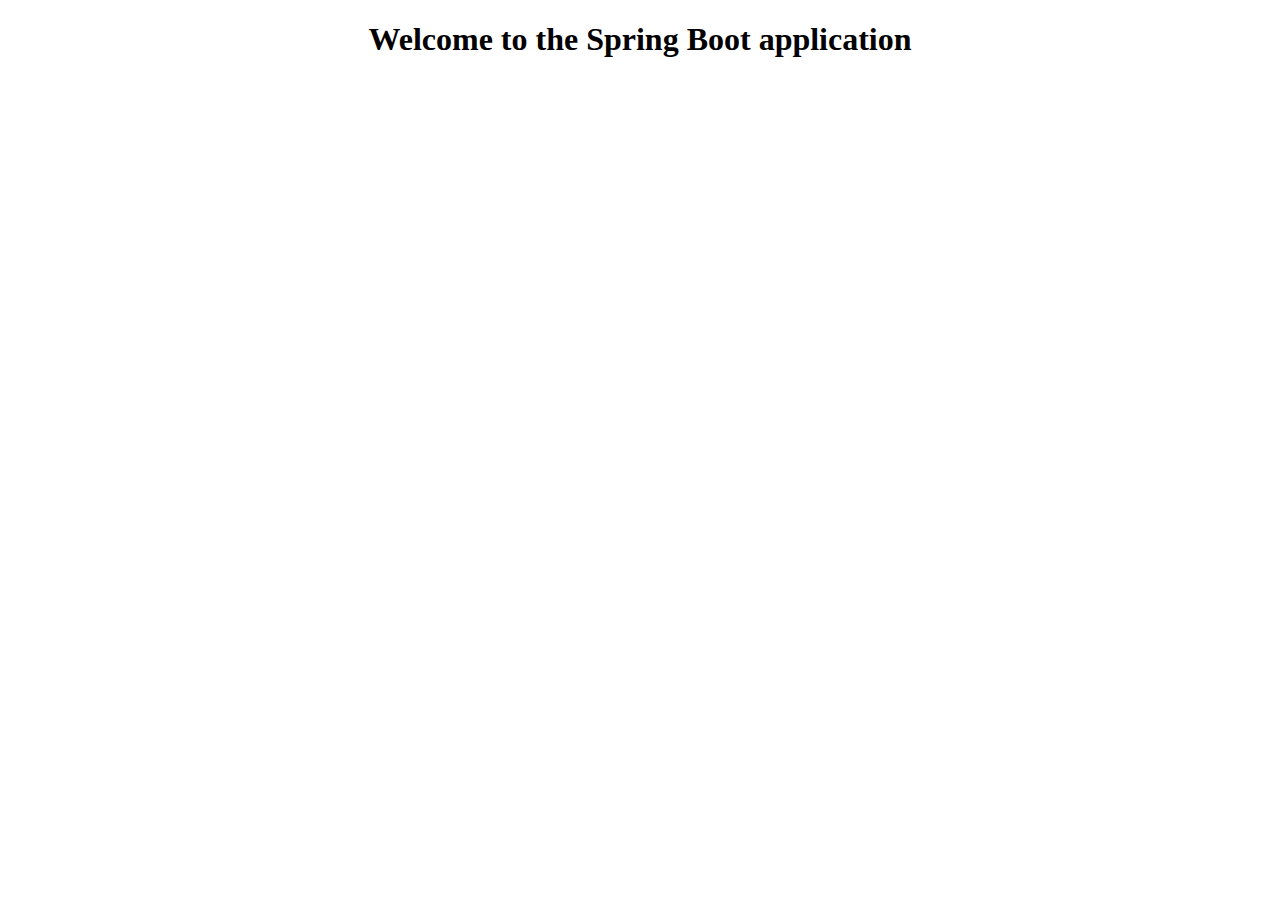
<file: src/main/resources/static/index.html>
<!doctype html>
<html lang="en">
<head>
    <meta charset="UTF-8">
    <meta name="viewport"
          content="width=device-width, user-scalable=no, initial-scale=1.0, maximum-scale=1.0, minimum-scale=1.0">
    <meta http-equiv="X-UA-Compatible" content="ie=edge">
    <title>Document</title>
</head>
<body>
<center><h1>Welcome to the Spring Boot application</h1></center>
</body>
</html>
</file>
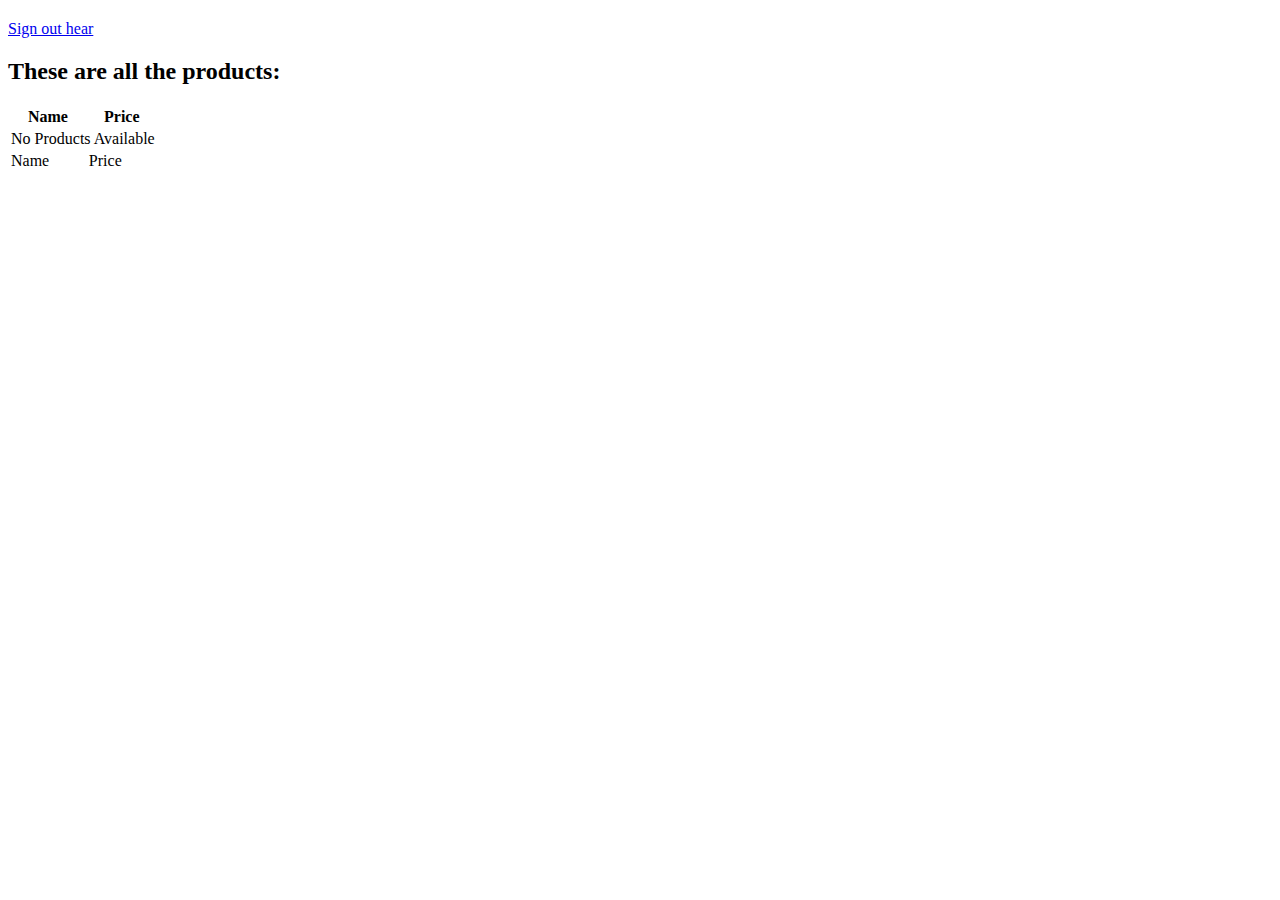
<file: security-small-safe-app/src/main/resources/templates/main.html>
<!doctype html>
<html lang="en" xmlns:th="http://www.thymeleaf.org">
<head>
    <meta charset="UTF-8">
    <title>Products</title>
</head>
<body>
    <h2 th:text="'Hello, ' + ${username} + '!'"></h2>
    <p><a href="/logout">Sign out hear</a></p>

    <h2>These are all the products:</h2>
    <table>
        <thead>
            <tr>
                <th> Name </th>
                <th> Price </th>
            </tr>
        </thead>
        <tbody>
            <tr th:if="${products.empty}">
                <td colspan="2"> No Products Available </td>
            </tr>
            <tr th:each="book : ${products}">
                <td><span th:text="${book.name}"> Name </span></td>
                <td><span th:text="${book.price}"> Price </span></td>
            </tr>
        </tbody>
    </table>
</body>
</html>
</file>
